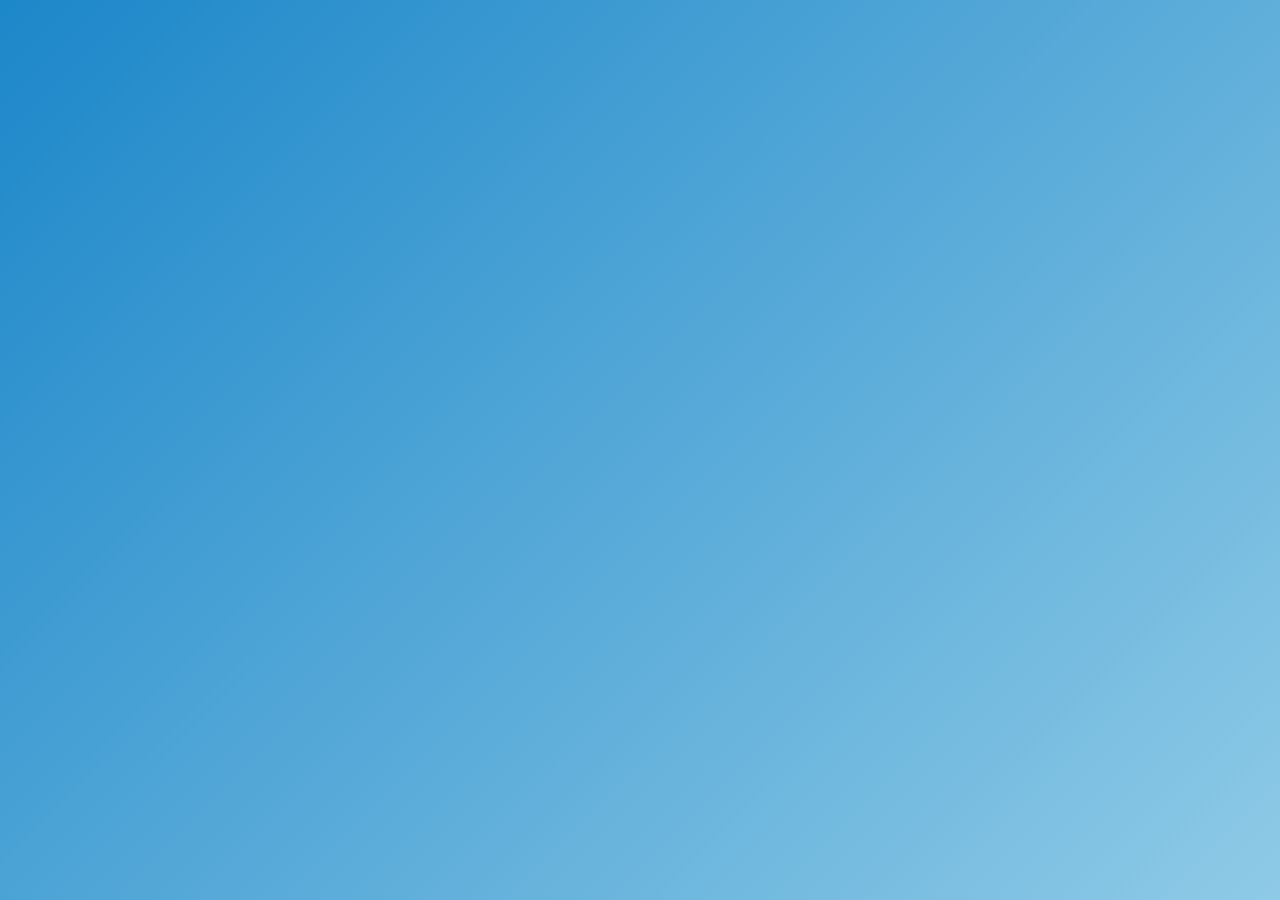
<file: parent.html>
<!DOCTYPE html>
<html lang="ar">
<head>
    <meta charset="UTF-8">
    <meta name="viewport" content="width=device-width, initial-scale=1.0">
    <title>واجهة أولياء الأمور</title>
    <link href="https://fonts.googleapis.com/css2?family=Roboto:wght@400;500;700&display=swap" rel="stylesheet">
    <link rel="stylesheet" href="css/style.css">
</head>
<body>
    <div class="parent-interface">
        <header>
            <img src="image/school-logo.png" alt="شعار المدرسة" class="logo"> <!-- شعار المدرسة -->
            <h1>مرحبًا بكم في صفحة أولياء الأمور والطلبة
            <p>أدخل أسم الطالب الثلاثي لعرض أستمارة التقييم</p>
        </header>
        
        <form action="results.html" method="POST" class="search-form" onsubmit="searchFile(event)">
            <input type="text" id="studentName" placeholder="أدخل اسم الطالب" required>
            <button type="submit">بحث</button>
        </form>
        
        <!-- مكان عرض النتائج مثل الدرجات -->
        <div id="grades-results">
            <!-- هنا سيظهر PDF أو أي نتيجة أخرى بعد البحث -->
        </div>
    </div>

    <script>
        function searchFile(event) {
            event.preventDefault();
            const studentName = document.getElementById("studentName").value;
            const storedFiles = JSON.parse(localStorage.getItem("files")) || [];
            const fileFound = storedFiles.find(file => file.name.includes(studentName));

            const resultsDiv = document.getElementById("grades-results");
            resultsDiv.innerHTML = "";  // مسح النتائج القديمة

            if (fileFound) {
                const fileLink = document.createElement("a");
                fileLink.href = fileFound.name;  // رابط للملف
                fileLink.textContent = `تحميل ملف ${fileFound.name}`;
                resultsDiv.appendChild(fileLink);
            } else {
                resultsDiv.textContent = "لم يتم العثور على ملف لهذا الطالب.";
            }
        }
    </script>
</body>
</html>
</file>
<file: css/style.css>
/* إعدادات عامة */
body {
    font-family: 'Arial', sans-serif;
    direction: rtl;
    background: linear-gradient(135deg, #1c87c9, #8ecae6); /* خلفية متدرجة */
    color: white; /* لون النص */
    display: flex;
    justify-content: center;
    align-items: center;
    height: 100vh;
    margin: 0;
    text-align: center;
}

/* تنسيق الشعار */
header .logo {
    width: 200px;
    margin-bottom: 30px;
    transition: transform 0.3s ease;
}

header .logo:hover {
    transform: rotate(5deg) scale(1.1); /* تأثير دوران وتكبير */
}

/* تنسيق النص الترحيبي */
.welcome-text {
    margin-bottom: 20px;
    color: white;
    text-shadow: 0 2px 4px rgba(255, 255, 255, 0.438); /* ظل النص */
}

/* تنسيق الأزرار */
.option-btn {
    padding: 20px;
    margin: 15px;
    background-color: #1c87c9;
    color: white;
    font-size: 20px;
    font-weight: bold;
    border: none;
    border-radius: 12px;
    cursor: pointer;
    width: 250px;
    text-align: center;
    box-shadow: 0 4px 8px rgba(0, 0, 0, 0.2); /* ظل خفيف */
    transition: transform 0.2s ease, box-shadow 0.2s ease; /* تأثير عند التفاعل */
}

.option-btn:hover {
    transform: scale(1.05); /* تكبير بسيط عند التمرير */
    box-shadow: 0 6px 12px rgba(0, 0, 0, 0.3); /* زيادة الظل */
}

.option-btn i {
    margin-right: 10px; /* مسافة بين الأيقونة والنص */
    font-size: 18px; /* حجم الأيقونة */
}

/* تنسيق التذييل (footer) */
footer {
    position: fixed;
    bottom: 10px;
    width: 100%;
    text-align: center;
    color: white;
    font-size: 14px;
}
body {
    opacity: 0;
    animation: fadeIn 1s forwards;
}

@keyframes fadeIn {
    to {
        opacity: 1;
    }
}
/* تنسيق عام للصفحة */
body {
    font-family: 'Roboto', sans-serif;
    background-color: #f4f4f9;
    color: #333;
    margin: 0;
    padding: 0;
}

/* تنسيق الحاوية الرئيسية لواجهة أولياء الأمور */
.parent-interface {
    width: 100%;
    max-width: 800px;
    margin: 50px auto;
    text-align: center;
    padding: 20px;
    background-color: #ffffff00;
    border-radius: 10px;
    box-shadow: 0 4px 8px rgba(0, 0, 0, 0.1);
}

/* تنسيق الشعار */
.logo {
    width: 150px;
    margin-bottom: 20px;
}

header .logo:hover {
    transform: rotate(5deg) scale(1.1); /* تأثير الدوران والتكبير */
}

/* تنسيق النص العنوان */
h1 {
    font-size: 24px;
    color: #2c3e50;
    margin-bottom: 15px;
}

/* تنسيق نص الترحيب */
p {
    font-size: 16px;
    color: #ffffff;
}

/* تنسيق نموذج البحث */
.search-form {
    margin-top: 20px;
}

/* تنسيق مربع البحث */
.search-form input[type="text"] {
    width: 100%;
    max-width: 400px;
    padding: 12px;
    font-size: 16px;
    border: 2px solid #3498db; /* لون الحدود */
    border-radius: 8px; /* حواف دائرية */
    outline: none;
    transition: border 0.3s ease;
}

/* تغيير اللون عند التمرير بالماوس */
.search-form input[type="text"]:focus {
    border-color: #2980b9; /* تغيير لون الحدود عند التركيز */
}

/* تنسيق زر البحث */
.search-form button {
    padding: 12px 20px;
    font-size: 16px;
    background-color: #3498db;
    color: white;
    border: none;
    border-radius: 8px;
    cursor: pointer;
    margin-top: 15px;
    transition: background-color 0.3s ease;
}

/* تغيير اللون عند التمرير بالماوس على الزر */
.search-form button:hover {
    background-color: #2980b9;
}

/* تعيين خلفية الصفحة */
body {
    font-family: 'Arial', sans-serif;
    background-color: #f4f4f9;
    margin: 0;
    padding: 0;
    display: flex;
    justify-content: center;
    align-items: center;
    height: 100vh;
    text-align: center;
}

/* تنسيق الشعار */
.logo {
    width: 150px;
    margin-bottom: 20px;
}

header .logo:hover {
    transform: rotate(5deg) scale(1.1); /* تأثير الدوران والتكبير */
}

/* الحاوية للخيارات */
.choices {
    display: flex;
    flex-direction: column;
    gap: 20px;
}

/* تنسيق الأزرار */
.choice {
    display: inline-block;
    background-color: #3498db;
    color: white;
    text-decoration: none;
    padding: 15px 30px;
    border-radius: 30px;
    font-size: 20px;
    transition: background-color 0.3s ease, transform 0.3s ease;
}

.choice:hover {
    background-color: #2980b9;
    transform: scale(1.05);
}

.choice:active {
    transform: scale(0.98);
}
.logo {
    width: 150px;
    margin-bottom: 20px;
    transition: box-shadow 0.3s ease;
}

.logo:hover {
    box-shadow: 0 0 20px rgba(52, 152, 219, 0.8);
}
.choices {
    display: flex;
    flex-direction: column;
    align-items: center;
    gap: 20px;
}

.choice {
    display: flex;
    align-items: center;
    justify-content: flex-start;
    background: linear-gradient(135deg,#3498db , #3498db);
    color: rgba(255, 255, 255, 0.986);
    text-decoration: none;
    padding: 15px 20px;
    width: 300px;
    border-radius: 50px;
    box-shadow: 0 4px 6px rgba(0, 0, 0, 0.2);
    transition: transform 0.3s ease, box-shadow 0.3s ease;
    font-family: 'Arial', sans-serif;
    font-size: 18px;
    position: relative;
}

.choice:hover {
    transform: scale(1.05);
    box-shadow: 0 8px 12px rgba(0, 0, 0, 0.4);
}

.icon-container {
    display: flex;
    align-items: center;
    justify-content: center;
    background: rgba(255, 255, 255, 0);
    border-radius: 50%;
    padding: 10px;
    width: 50px;
    height: 50px;
    margin-right: 15px;
}

.icon {
    width: 100%;
    height: 100%;
    border-radius: 50%;
}

.choice span {
    font-weight: bold;
    text-transform: capitalize;
}
/* العبارة الترحيبية */
.welcome-message {
    font-size: 24px;
    color: #e3e6e9;
    text-align: center;
    margin-top: 30px;
    font-family: 'Arial', sans-serif;
    font-weight: bold;
}

/* العبارة التوجيهية */
.instruction-message {
    font-size: 20px;
    color: #000000;
    text-align: center;
    margin-top: 10px;
    font-family: 'Arial', sans-serif;
    font-style: italic;
}
header .logo {
    width: 200px; /* حجم الشعار */
    margin-bottom: 25px; /* مسافة تحت الشعار */
    transition: transform 0.3s ease; /* تأثير الانتقال */
}

header .logo:hover {
    transform: rotate(5deg) scale(1.1); /* تأثير الدوران والتكبير */
}

/* تنسيق واجهة الإداري */
body {
    font-family: 'Arial', sans-serif;
    background-color: #f4f4f4;
    direction: rtl;
    text-align: center;
}

.login-container {
    margin-top: 50px;
    padding: 20px;
    background-color: #fff;
    border-radius: 8px;
    box-shadow: 0 4px 8px rgba(0, 0, 0, 0.1);
}

input[type="password"] {
    padding: 10px;
    margin: 10px;
    width: 80%;
    border-radius: 4px;
    border: 1px solid #ccc;
}

button {
    padding: 10px 20px;
    background-color: #4CAF50;
    color: white;
    border: none;
    border-radius: 20px;
    cursor: pointer;
}

button:hover {
    background-color: #45a049;
}

#fileList div {
    margin: 5px 0;
    padding: 5px;
    border: 1px solid #ccc;
    background-color: #f9f9f9;
    text-align: left;
}

.admin-interface {
    margin: 20px;
    font-family: Arial, sans-serif;
    text-align: center;
}

input[type="file"] {
    display: none;
}

button img {
    vertical-align: middle;
    width: 24px;
}
</file>
